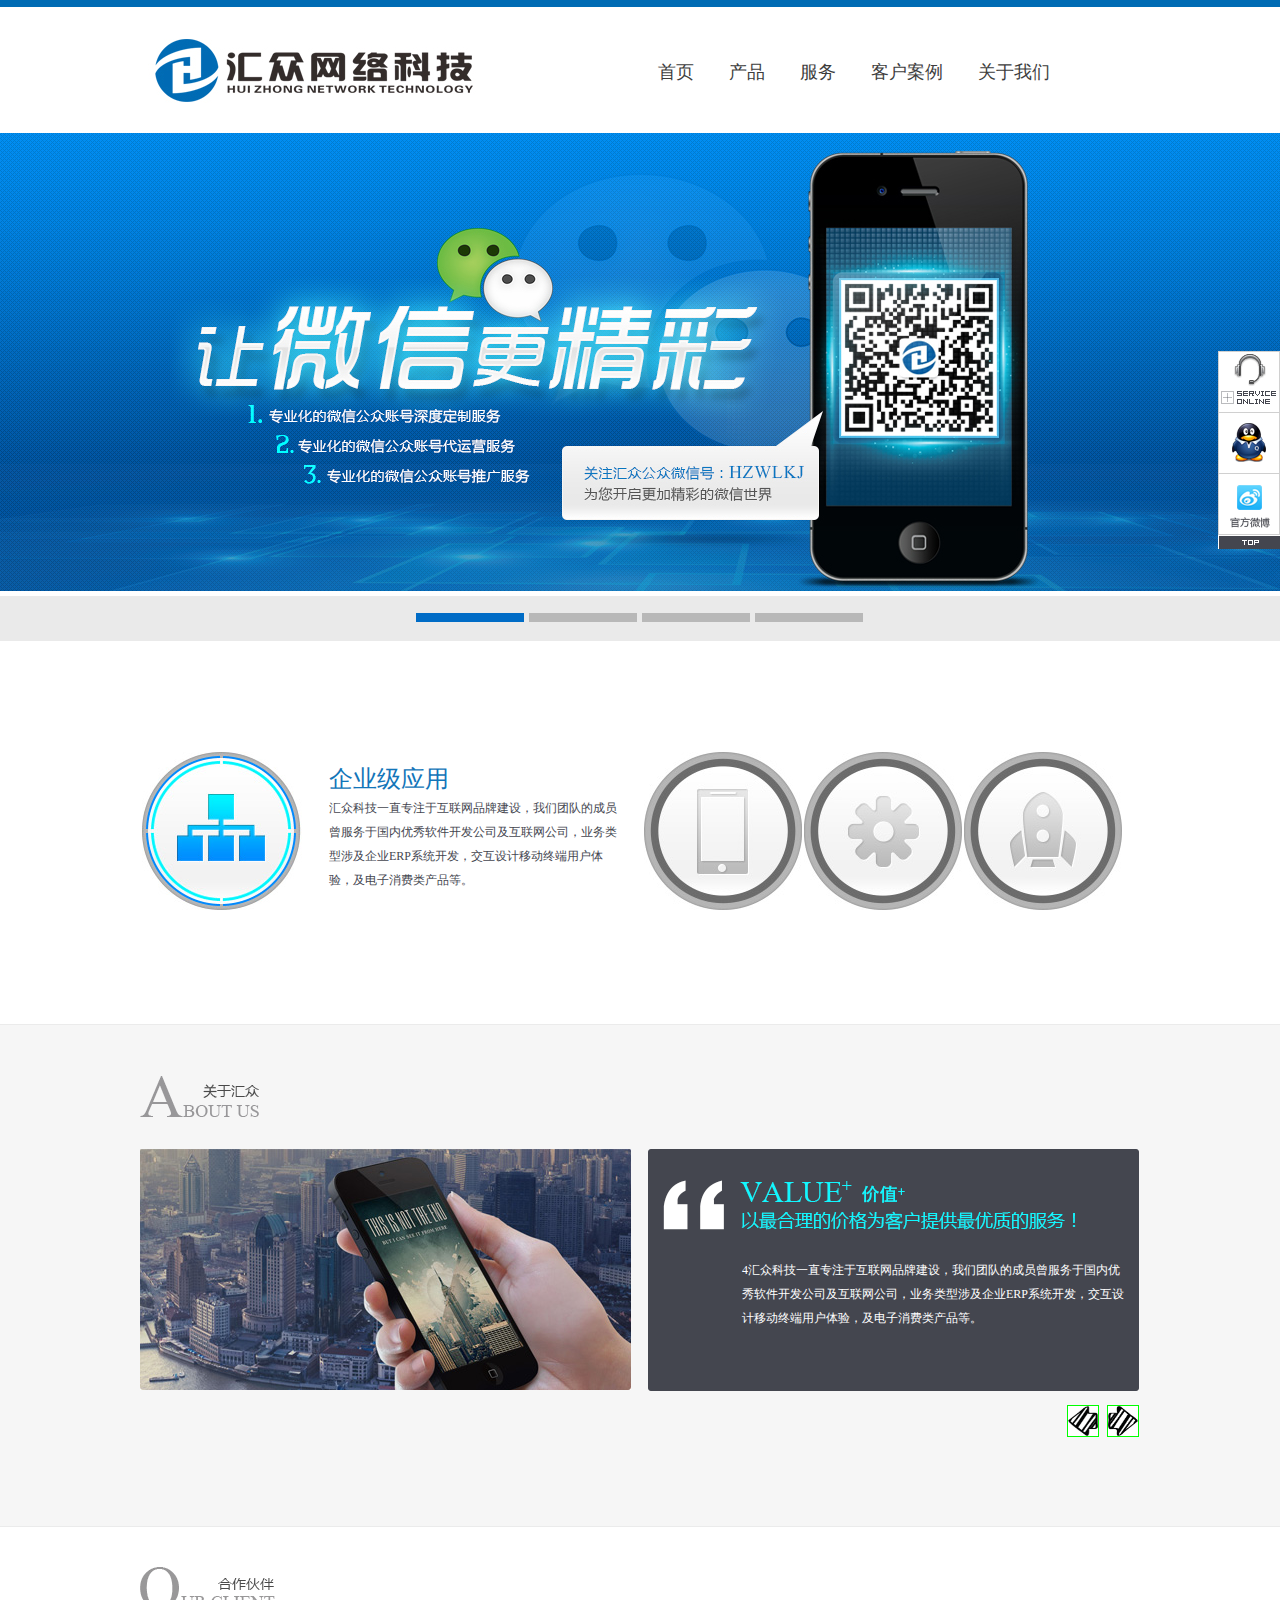
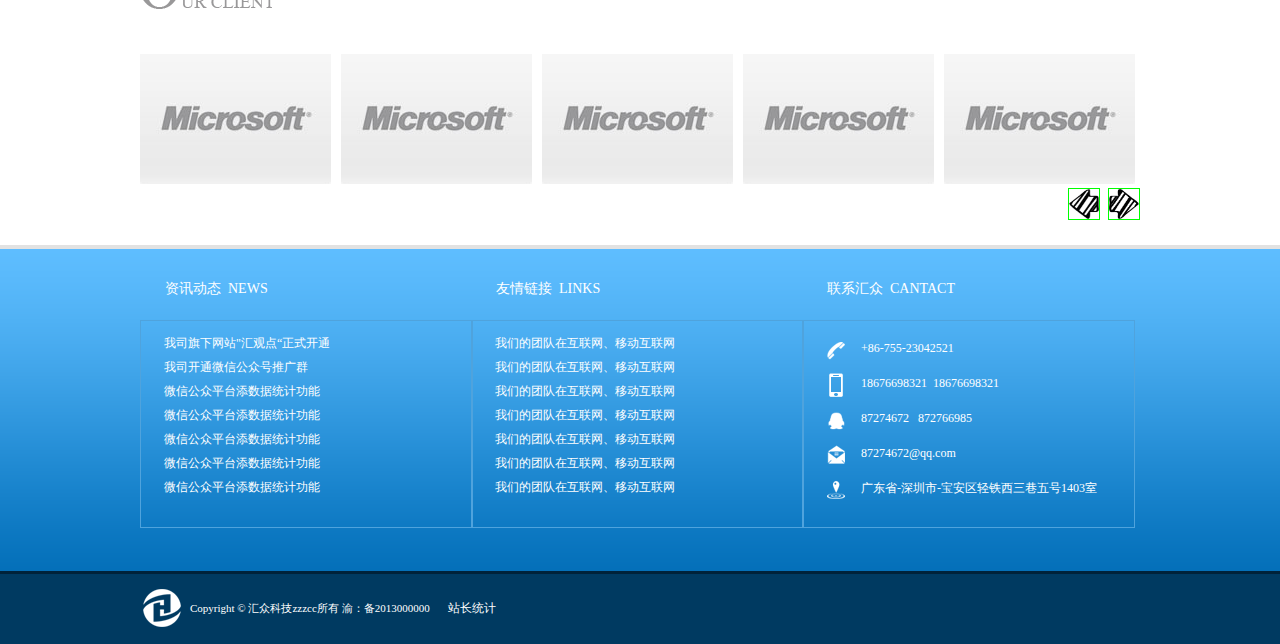
<file: index.html>
<!DOCTYPE html>
<html>
	<head>
		<meta charset="utf-8" />
		<title></title>
		<link rel="stylesheet" type="text/css" href="css/style.css"/>
	</head>
	<body>
	<div id="header">
			<a class="logo" href="##" target="_blank"><img src="img/logo.jpg" width="340" height="125" /></a>
			<ul class="header-bt">
				<li><a href="index.html">首页</a></li>
				<li>
					<a href="product.html">产品</a>
					<dl class="nav" style="display: none;">
						<dd>
							<a href="##">企业级应用</a>
							<dl class="nav" style="display: none;">
								<dd><a href="##">企业级应用</a></dd>
								<dd><a href="##">微信营销应用</a></dd>
								<dd><a href="##">手机移动应用</a></dd>
							</dl>
						</dd>
						<dd>
							<a href="##">微信营销应用</a>
							<dl class="nav" style="display: none;">
								<dd><a href="##">企业级应用</a></dd>
								<dd><a href="##">微信营销应用</a></dd>
								<dd><a href="##">手机移动应用</a></dd>
							</dl>
						</dd>
						<dd>
							<a href="##">手机移动应用</a>
							<dl class="nav" style="display: none;">
								<dd><a href="##">企业级应用</a></dd>
								<dd><a href="##">微信营销应用</a></dd>
								<dd><a href="##">手机移动应用</a></dd>
							</dl>
						</dd>
					</dl>
				</li>
				<li>
					<a href="##">服务</a>
					<dl class="nav" style="display: none;">
						<dd>
							<a href="##">企业级应用</a>
							<dl class="nav" style="display: none;">
								<dd><a href="##">企业级应用</a></dd>
								<dd><a href="##">微信营销应用</a></dd>
								<dd><a href="##">手机移动应用</a></dd>
							</dl>
						</dd>
						<dd>
							<a href="##">微信营销应用</a>
							<dl class="nav" style="display: none;">
								<dd><a href="##">企业级应用</a></dd>
								<dd><a href="##">微信营销应用</a></dd>
								<dd><a href="##">手机移动应用</a></dd>
							</dl>
						</dd>
						<dd>
							<a href="##">手机移动应用</a>
							<dl class="nav" style="display: none;">
								<dd><a href="##">企业级应用</a></dd>
								<dd><a href="##">微信营销应用</a></dd>
								<dd><a href="##">手机移动应用</a></dd>
							</dl>
						</dd>
					</dl>
				</li>
				<li><a href="##">客户案例</a></li>
				<li>
					<a href="about_us.html">关于我们</a>
					<dl class="nav" style="display:none ;">
						<dd><a href="##">企业级应用</a></dd>
						<dd><a href="##">微信营销应用</a></dd>
						<dd><a href="##">手机移动应用</a></dd>
						<dd><a href="##">企业级应用</a></dd>
						<dd><a href="##">微信营销应用</a></dd>
						<dd><a href="##">手机移动应用</a></dd>
						<dd><a href="##">企业级应用</a></dd>
						<dd><a href="##">微信营销应用</a></dd>
						<dd><a href="##">手机移动应用</a></dd>
					</dl>
				</li>
			</ul>
	</div>
	<div id="center01">
		<a id="flash_left" class="flash_left" href="javascript:void(0)" style="display:none;">左</a>
		<div style="display:inline-block;">
			<ul class="flash_img">
		    	<li class="current"><a href="##" target="_blank"><img src="img/1.jpg" alt="图1" /></a></li>
		        <li style=" display: none;"><a href="##" target="_blank" ><img src="img/2.jpg"  alt="图2" /></a></li>
		        <li style=" display: none;"><a href="##" target="_blank" ><img src="img/3.jpg"  alt="图3" /></a></li>
		        <li style="display: none;"><a href="##" target="_blank" ><img src="img/4.jpg"   alt="图4" /></a></li>
		   </ul>
		</div>   
		    <a id="flash_right" class="flash_right" href="javascript:void(0)" style="display:none;">右</a>
		  	<div class="flash_btn">
		    	<span class="current">1</span>
		        <span>2</span>
		        <span>3</span>
		        <span>4</span>
		   </div>
	</div>
	<div id="center02">
		<div class="width">
		<ul class="center02-ul">
			<li class="current" style="width:502px;">
				<span class="center-span center-span-01"></span>
				<dl>
					<dt>企业级应用</dt>
					<dd>汇众科技一直专注于互联网品牌建设，我们团队的成员曾服务于国内优秀软件开发公司及互联网公司，业务类型涉及企业ERP系统开发，交互设计移动终端用户体验，及电子消费类产品等。</dd>
				</dl>
			</li>
			<li>
				<span class="center-span center-span-02"></span>
				<dl>
					<dt>企业级应用</dt>
					<dd>汇众科技一直专注于互联网品牌建设，我们团队的成员曾服务于国内优秀软件开发公司及互联网公司，业务类型涉及企业ERP系统开发，交互设计移动终端用户体验，及电子消费类产品等。</dd>
				</dl>
			</li>
			<li>
				<span class="center-span center-span-03"></span>
				<dl>
					<dt>企业级应用</dt>
					<dd>汇众科技一直专注于互联网品牌建设，我们团队的成员曾服务于国内优秀软件开发公司及互联网公司，业务类型涉及企业ERP系统开发，交互设计移动终端用户体验，及电子消费类产品等。</dd>
				</dl>
			</li>
			<li>
				<span class="center-span center-span-04"></span>
				<dl>
					<dt>企业级应用</dt>
					<dd>汇众科技一直专注于互联网品牌建设，我们团队的成员曾服务于国内优秀软件开发公司及互联网公司，业务类型涉及企业ERP系统开发，交互设计移动终端用户体验，及电子消费类产品等。</dd>
				</dl>
			</li>
		</ul>
		</div>
	</div>
	
	<div id="center03">
		<div class="width">
			<h3 class="center03-title"></h3>
			<div class="center03-main">
				<div class="center03-left">
					<img src="img/about_left.jpg" width="491" height="241" />
					<p style="top: 241px;">我们的团队在互联网、移动互联网、企业内网应用建设及其互联互通方面积累了大量成功经验，专为大型企事业单位、商业机构提供舆情监控、企业搜索、信息管理、系统集成、协同办公等定制级专家服务</p>
				</div>
				<div class="center03-right">
					<ul class="center03-ul">
						<li>4汇众科技一直专注于互联网品牌建设，我们团队的成员曾服务于国内优秀软件开发公司及互联网公司，业务类型涉及企业ERP系统开发，交互设计移动终端用户体验，及电子消费类产品等。</li>
						<li>1汇众科技一直专注于互联网品牌建设，我们团队的成员曾服务于国内优秀软件开发公司及互联网公司，业务类型涉及企业ERP系统开发，交互设计移动终端用户体验，及电子消费类产品等。</li>
						<li>2汇众科技一直专注于互联网品牌建设，我们团队的成员曾服务于国内优秀软件开发公司及互联网公司，业务类型涉及企业ERP系统开发，交互设计移动终端用户体验，及电子消费类产品等。</li>
						<li>3汇众科技一直专注于互联网品牌建设，我们团队的成员曾服务于国内优秀软件开发公司及互联网公司，业务类型涉及企业ERP系统开发，交互设计移动终端用户体验，及电子消费类产品等。</li>
					</ul>
					<a class="center03-li-left" href="javascript:void(0);"></a>
					<a class="center03-li-right" href="javascript:void(0);"></a>
				</div>
			</div>
		</div>
	</div>
	
	
	<div id="center04">
		<div class="width">
			<h3 class="center04-title"></h3>
			<ul class="center04-client">
				<li><a href="##"><img src="img/client_log.jpg" alt="合作商" /></a></li>
				<li><a href="##"><img src="img/client_log.jpg" alt="合作商" /></a></li>
				<li><a href="##"><img src="img/client_log.jpg" alt="合作商" /></a></li>
				<li><a href="##"><img src="img/client_log.jpg" alt="合作商" /></a></li>
				<li><a href="##"><img src="img/client_log.jpg" alt="合作商" /></a></li>
				<li><a href="##"><img src="img/client_log.jpg" alt="合作商" /></a></li>
				<li><a href="##"><img src="img/client_log.jpg" alt="合作商" /></a></li>
			</ul>
			<a class="center04-li-left" href="javascript:void(0);"></a>
			<a class="center04-li-right" href="javascript:void(0);"></a>
		</div>
	</div>
	
	<div id="bottom">
		<div class="width">
			<div class="bottom-main">
				<a class="bottom-main-title" href="##">资讯动态&nbsp;&nbsp;NEWS</a>
				<ul>
					<li><a href="">我司旗下网站"汇观点“正式开通</a></li>
					<li><a href="">我司开通微信公众号推广群</a></li>
					<li><a href="">微信公众平台添数据统计功能</a></li>
					<li><a href="">微信公众平台添数据统计功能</a></li>
					<li><a href="">微信公众平台添数据统计功能</a></li>
					<li><a href="">微信公众平台添数据统计功能</a></li>
					<li><a href="">微信公众平台添数据统计功能</a></li>
				</ul>
			</div>
			<div class="bottom-main">
				<a class="bottom-main-title" href="##">友情链接&nbsp;&nbsp;LINKS</a>
				<ul>
					<li><a href="">我们的团队在互联网、移动互联网</a></li>
					<li><a href="">我们的团队在互联网、移动互联网</a></li>
					<li><a href="">我们的团队在互联网、移动互联网</a></li>
					<li><a href="">我们的团队在互联网、移动互联网</a></li>
					<li><a href="">我们的团队在互联网、移动互联网</a></li>
					<li><a href="">我们的团队在互联网、移动互联网</a></li>
					<li><a href="">我们的团队在互联网、移动互联网</a></li>
				</ul>
			</div>
			<div class="bottom-main">
				<a class="bottom-main-right" href="##">联系汇众&nbsp;&nbsp;CANTACT</a>
				<ul class="bottom-right-ul">
					<li class="bottom-right-01">+86-755-23042521</li>
					<li class="bottom-right-02">18676698321&nbsp;&nbsp;18676698321</li>
					<li class="bottom-right-03">87274672&nbsp;&nbsp;&nbsp;872766985</li>
					<li class="bottom-right-04">87274672@qq.com</li>
					<li class="bottom-right-05">广东省-深圳市-宝安区轻铁西三巷五号1403室</li>
				</ul>
			</div>
			
		</div>		
	</div>
	
	<div id="floot">
		<ul class="width clearfix">
			<li class="floot-left">Copyright &copy; 汇众科技zzzcc所有&nbsp;渝：备2013000000</li>
			<li class="floot-right"><a href="##">站长统计</a></li>
		</ul>
	</div>
	
	<ul id="Nav">
		<li class="one"><a href="##"></a></li>
		<li class="two"><a href="##"></a></li>
		<li class="three"><a href="##"></a></li>
		<li class="four"><a href="#header"></a></li>
	</ul>
	<div id="gotop" style="display: none;"></div>
	<script type="text/javascript" src="js/jquery.min.js"></script>
	<script type="text/javascript" src="js/js.js"></script>
	</body>
</html>
</file>
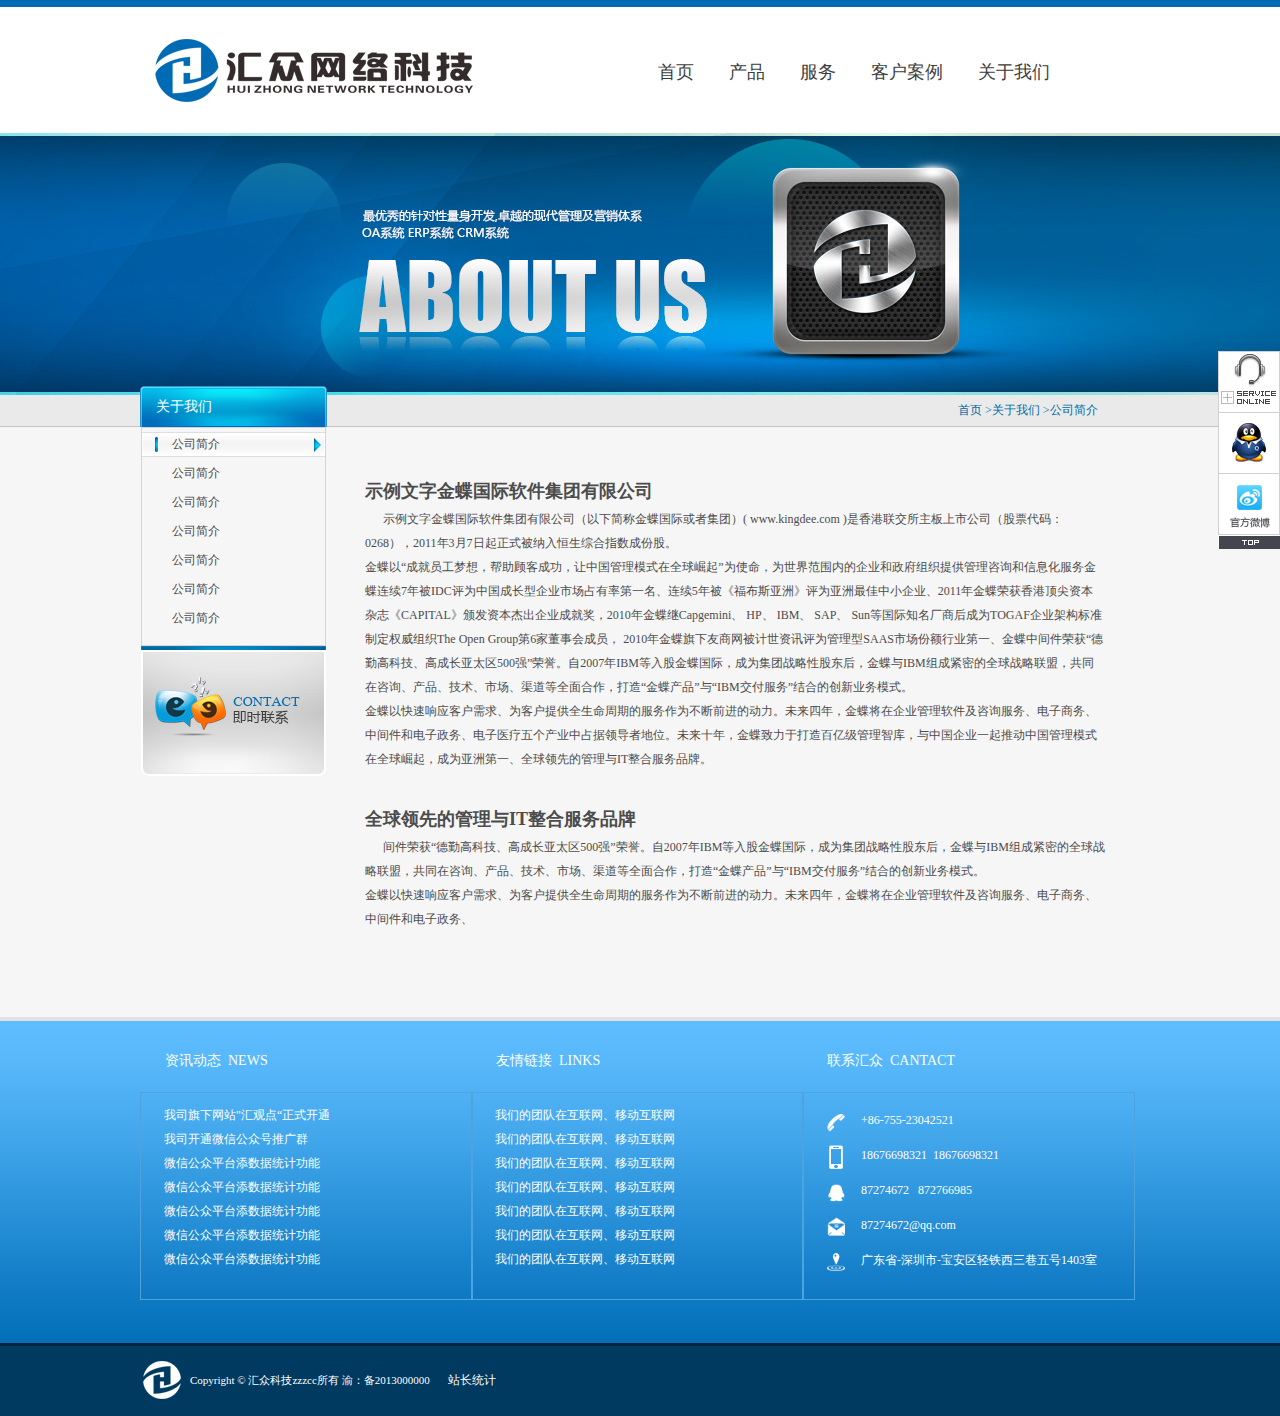
<file: about_us.html>
<!DOCTYPE html>
<html>
	<head>
		<meta charset="UTF-8">
		<title></title>
		<link rel="stylesheet" type="text/css" href="css/style.css"/>
	</head>
	<body>
		<div id="header">
			<a class="logo" href="##" target="_blank"><img src="img/logo.jpg" width="340" height="125" /></a>
			<ul class="header-bt">
				<li><a href="index.html">首页</a></li>
				<li>
					<a href="product.html">产品</a>
					<dl class="nav" style="display: none;">
						<dd>
							<a href="##">企业级应用</a>
							<dl class="nav" style="display: none;">
								<dd><a href="##">企业级应用</a></dd>
								<dd><a href="##">微信营销应用</a></dd>
								<dd><a href="##">手机移动应用</a></dd>
							</dl>
						</dd>
						<dd>
							<a href="##">微信营销应用</a>
							<dl class="nav" style="display: none;">
								<dd><a href="##">企业级应用</a></dd>
								<dd><a href="##">微信营销应用</a></dd>
								<dd><a href="##">手机移动应用</a></dd>
							</dl>
						</dd>
						<dd>
							<a href="##">手机移动应用</a>
							<dl class="nav" style="display: none;">
								<dd><a href="##">企业级应用</a></dd>
								<dd><a href="##">微信营销应用</a></dd>
								<dd><a href="##">手机移动应用</a></dd>
							</dl>
						</dd>
					</dl>
				</li>
				<li>
					<a href="##">服务</a>
					<dl class="nav" style="display: none;">
						<dd>
							<a href="##">企业级应用</a>
							<dl class="nav" style="display: none;">
								<dd><a href="##">企业级应用</a></dd>
								<dd><a href="##">微信营销应用</a></dd>
								<dd><a href="##">手机移动应用</a></dd>
							</dl>
						</dd>
						<dd>
							<a href="##">微信营销应用</a>
							<dl class="nav" style="display: none;">
								<dd><a href="##">企业级应用</a></dd>
								<dd><a href="##">微信营销应用</a></dd>
								<dd><a href="##">手机移动应用</a></dd>
							</dl>
						</dd>
						<dd>
							<a href="##">手机移动应用</a>
							<dl class="nav" style="display: none;">
								<dd><a href="##">企业级应用</a></dd>
								<dd><a href="##">微信营销应用</a></dd>
								<dd><a href="##">手机移动应用</a></dd>
							</dl>
						</dd>
					</dl>
				</li>
				<li><a href="##">客户案例</a></li>
				<li>
					<a href="about_us.html">关于我们</a>
					<dl class="nav" style="display:none ;">
						<dd><a href="##">企业级应用</a></dd>
						<dd><a href="##">微信营销应用</a></dd>
						<dd><a href="##">手机移动应用</a></dd>
						<dd><a href="##">企业级应用</a></dd>
						<dd><a href="##">微信营销应用</a></dd>
						<dd><a href="##">手机移动应用</a></dd>
						<dd><a href="##">企业级应用</a></dd>
						<dd><a href="##">微信营销应用</a></dd>
						<dd><a href="##">手机移动应用</a></dd>
					</dl>
				</li>
			</ul>
		</div>
	
		<div id="aboutus-picture">
			<ul class="width clearfix">
				<li>首页 &gt;</li>
				<li> 关于我们 &gt;</li>
				<li><span>公司简介</span></li>
			</ul>
		</div>
		<div id="aboutus-text" class="clearfix">
			<div class="aboutus-main-text clearfix">
				<div class="text-left">
					<h3>关于我们</h3>
					<ul class="text-nav">
						<li  class="current-nav"><a href="##">公司简介</a></li>
						<li><a href="##">公司简介</a></li>
						<li><a href="##">公司简介</a></li>
						<li><a href="##">公司简介</a></li>
						<li><a href="##">公司简介</a></li>
						<li><a href="##">公司简介</a></li>
						<li><a href="##">公司简介</a></li>
					</ul>
					<a class="contact" href="##"></a>
				</div>
				<div class="text-right">
					<h3>示例文字金蝶国际软件集团有限公司 </h3>
					<p>&nbsp;&nbsp;&nbsp;&nbsp;&nbsp;&nbsp;示例文字金蝶国际软件集团有限公司（以下简称金蝶国际或者集团）( www.kingdee.com )是香港联交所主板上市公司（股票代码：0268），2011年3月7日起正式被纳入恒生综合指数成份股。</br>金蝶以“成就员工梦想，帮助顾客成功，让中国管理模式在全球崛起”为使命，为世界范围内的企业和政府组织提供管理咨询和信息化服务金蝶连续7年被IDC评为中国成长型企业市场占有率第一名、连续5年被《福布斯亚洲》评为亚洲最佳中小企业、2011年金蝶荣获香港顶尖资本杂志《CAPITAL》颁发资本杰出企业成就奖，2010年金蝶继Capgemini、 HP、 IBM、 SAP、 Sun等国际知名厂商后成为TOGAF企业架构标准制定权威组织The Open Group第6家董事会成员， 2010年金蝶旗下友商网被计世资讯评为管理型SAAS市场份额行业第一、金蝶中间件荣获“德勤高科技、高成长亚太区500强”荣誉。自2007年IBM等入股金蝶国际，成为集团战略性股东后，金蝶与IBM组成紧密的全球战略联盟，共同在咨询、产品、技术、市场、渠道等全面合作，打造“金蝶产品”与“IBM交付服务”结合的创新业务模式。</br>金蝶以快速响应客户需求、为客户提供全生命周期的服务作为不断前进的动力。未来四年，金蝶将在企业管理软件及咨询服务、电子商务、中间件和电子政务、电子医疗五个产业中占据领导者地位。未来十年，金蝶致力于打造百亿级管理智库，与中国企业一起推动中国管理模式在全球崛起，成为亚洲第一、全球领先的管理与IT整合服务品牌。</p>
					<h3>全球领先的管理与IT整合服务品牌</h3>
					<p>&nbsp;&nbsp;&nbsp;&nbsp;&nbsp;&nbsp;间件荣获“德勤高科技、高成长亚太区500强”荣誉。自2007年IBM等入股金蝶国际，成为集团战略性股东后，金蝶与IBM组成紧密的全球战略联盟，共同在咨询、产品、技术、市场、渠道等全面合作，打造“金蝶产品”与“IBM交付服务”结合的创新业务模式。</br>金蝶以快速响应客户需求、为客户提供全生命周期的服务作为不断前进的动力。未来四年，金蝶将在企业管理软件及咨询服务、电子商务、中间件和电子政务、</p>
				</div>
			</div>	
		</div>
	
	
	
	
	
	
	
	
	
	
	
	
	
	
	
	
	
	
	<div id="bottom">
		<div class="width">
			<div class="bottom-main">
				<a class="bottom-main-title" href="##">资讯动态&nbsp;&nbsp;NEWS</a>
				<ul>
					<li><a href="">我司旗下网站"汇观点“正式开通</a></li>
					<li><a href="">我司开通微信公众号推广群</a></li>
					<li><a href="">微信公众平台添数据统计功能</a></li>
					<li><a href="">微信公众平台添数据统计功能</a></li>
					<li><a href="">微信公众平台添数据统计功能</a></li>
					<li><a href="">微信公众平台添数据统计功能</a></li>
					<li><a href="">微信公众平台添数据统计功能</a></li>
				</ul>
			</div>
			<div class="bottom-main">
				<a class="bottom-main-title" href="##">友情链接&nbsp;&nbsp;LINKS</a>
				<ul>
					<li><a href="">我们的团队在互联网、移动互联网</a></li>
					<li><a href="">我们的团队在互联网、移动互联网</a></li>
					<li><a href="">我们的团队在互联网、移动互联网</a></li>
					<li><a href="">我们的团队在互联网、移动互联网</a></li>
					<li><a href="">我们的团队在互联网、移动互联网</a></li>
					<li><a href="">我们的团队在互联网、移动互联网</a></li>
					<li><a href="">我们的团队在互联网、移动互联网</a></li>
				</ul>
			</div>
			<div class="bottom-main">
				<a class="bottom-main-right" href="##">联系汇众&nbsp;&nbsp;CANTACT</a>
				<ul class="bottom-right-ul">
					<li class="bottom-right-01">+86-755-23042521</li>
					<li class="bottom-right-02">18676698321&nbsp;&nbsp;18676698321</li>
					<li class="bottom-right-03">87274672&nbsp;&nbsp;&nbsp;872766985</li>
					<li class="bottom-right-04">87274672@qq.com</li>
					<li class="bottom-right-05">广东省-深圳市-宝安区轻铁西三巷五号1403室</li>
				</ul>
			</div>
			
		</div>		
	</div>
	
	<div id="floot">
		<ul class="width clearfix">
			<li class="floot-left">Copyright &copy; 汇众科技zzzcc所有&nbsp;渝：备2013000000</li>
			<li class="floot-right"><a href="##">站长统计</a></li>
		</ul>
	</div>	
		
	<ul id="Nav">
			<li class="one"><a href="##"></a></li>
			<li class="two"><a href="##"></a></li>
			<li class="three"><a href="##"></a></li>
			<li class="four"><a href="#header"></a></li>
		</ul>
		
		<div id="gotop" style="display: none;"></div>
		
		<script type="text/javascript" src="js/jquery.min.js"></script>
		<script type="text/javascript" src="js/jquery.isotope.min.js"></script>
		<script type="text/javascript" src="js/js.js"></script>
	</body>
</html>
</file>
<file: css/style.css>
html,body,div,ul,li,dl,dt,dd,p,h1,h2,h3,h4,h5,h6,span,a,em,b,strong,img,input,textarea,select,form{margin: 0; padding: 0;}
li{list-style: none;}
img{border: 0 none; vertical-align:top;}
a{color: #3d3d3d; text-decoration: none;}
a:hover{color:#0f0;}
.clearfix{*zoom:1;}
.clearfix:after{content: "."; visibility: hidden; clear:both; display: block; height: 0; font-size: 0;}
body{ font-family: "微软雅黑"; font-size: 12px; color: #44464f; background:url(../img/bg-1.png) repeat-x #FFFFFF;}

/*头部*/
#header{width: 1000px; margin: 7px auto 0; height: 126px;}
.logo{float: left; display: block; width: 340px; height: 125px; margin-right: 178px;}
.logo img{width: 100%; height: 100%;}
.header-bt li{float: left; text-align: center; height: 50px; margin-right: 35px; margin-top: 45px; line-height: 40px; font-size: 18px; position: relative;z-index: 99;}
.nav{position: absolute; left: 0; top: 50px; width: 173px; border: #e9e9e9 1px solid; border-radius: 5px; background: #FFFFFF; font-size: 14px; padding: 20px 0 20px 15px;box-shadow: 0 0 5px #e2e2e2;}
.nav dd{width: 173px; height: 37px; position: relative;}
.nav a{display: block; width:136px; height: 35px; border: #fff 1px solid; line-height: 35px; padding-left: 10px; color: #707885; border-radius: 5px; text-align: left;}
.nav .CurRent,.nav a:hover{border-color: #e2e2e2; background: #eeeeee; color: #555555;} 
.nav .nav{top: 0; left: 173px;}

/*返回顶部*/
#gotop{width: 44px; height: 44px; background: url(../img/top.png) no-repeat; position: fixed; bottom: 29px; left: 50%; margin-left:456px; cursor: pointer;}

/*侧导航*/
#Nav{position: fixed; width: 62px; height: 198px; top: 50%; right: 0; margin-top:-99px;}
#Nav li{width: 60px; height: 60px; background: url(../img/right_nav.png) no-repeat;}
#Nav .one{background-position: 0 0; border:#d0d0d0 1px solid;}
#Nav .two{background-position: 0 -60px; border:#d0d0d0 1px solid; border-top:none;}
#Nav .three{background-position: 0 -120px; border:#d0d0d0 1px solid; border-top:none;}
#Nav .four{background-position: 0px -180px; width: 62px; height: 14px;}
#Nav a{width: 100%; height: 100%; display: block;}
/*中间1*/
#center01{width: 100%; height:508px;  text-align: center; position: relative;  overflow: hidden;}
.flash_img{ width: 100%;text-align:center; display:table-cell; vertical-align:middle;}
.flash_img li{width:1920px;  height: 460px; position: absolute; left: 50%; margin-left:-960px; margin-top: -13px;}
.flash_img img{width: 100%; height: 100%;}
.flash_left,.flash_right{width: 113px; height: 113px; background: url(../img/flash_btn.png); position:absolute; top: 50%; margin-top: -56px;z-index: 99;text-indent: -99em; overflow: hidden;}
.flash_left{left: 0;}
.flash_right{ background-position: 0 -113px; right: 0;}
.flash_btn{width: 100%; height: 45px; background: #eaeaea; text-align: center; line-height: 45px; position: absolute; bottom:0;}
.flash_btn span{ width:108px; height: 9px; margin-right: 2px; background: #b8b8b8; display: inline-block; text-indent: -99em; overflow: hidden; cursor: pointer;}
.flash_btn .current{background: #006cc6;}

/*中间2*/
#center02{width: 100%; height: 383px; background: #FFFFFF;}
.width{width: 1000px; margin: 0 auto; overflow:hidden;}
.center02-ul{width:200%; height: 383px; padding-top: 111px; overflow: hidden;}
.center02-ul li{float: left; position: relative; overflow: hidden; cursor: pointer; width: 160px; height: 158px;}
.center-span{ display: block;  width: 160px; height: 158px; background:url(../img/center_02.jpg) no-repeat; margin-left: 2px;}
.center02-ul dl{position: absolute; left: 189px; top: 0; padding-top: 10px;}
.center02-ul dt{ height: 34px; line-height: 34px; font-size: 24px; color: #1275b9;}
.center02-ul dd{ height: 96px; line-height: 24px; width: 288px; margin-left: 0px;}

.center-span-01{  background-position: 0px 0px;}
.center-span-02{   background-position:-179px 0px;}
.center-span-03{ background-position: -346px 0px;}
.center-span-04{ background-position: -515px 0px;}
.current .center-span-01{background-position: 0 -177px;}
.current .center-span-02{background-position: -179px -177px;}
.current .center-span-03{background-position: -346px -177px;}
.current .center-span-04{background-position: -515px -177px;}

/*中间3*/
#center03{ width: 100%; height: 452px; background: #f6f6f6; border-bottom: #ebebeb 1px solid; border-top: #ebebeb 1px solid; padding-top: 49px;}
.center03-title{width: 120px; height: 45px; background: url(../img/about.png) no-repeat;}
.center03-main{width: 100%; height: 288px; margin-top: 30px;}
.center03-left{float: left; width: 491px; height: 241px; position: relative; overflow: hidden;}
.center03-left img{width: 100%;}
.center03-left p{width:448px; height:217px; line-height: 24px; color:#eaf0f8; padding: 24px 18px 0 25px; position: absolute; left: 0; top: 0;
	filter:progid:DXImageTransform.Microsoft.gradient(enabled='true',startColorstr='#C40078DD', endColorstr='#C40078DD');background:rgba(0,120,221,0.77);}
.center03-right{float: left; width: 491px; height: 288px; margin-left: 17px; background: url(../img/about_right.png) no-repeat; overflow: hidden; position: relative;}
.center03-ul{ width:3000px; height: 133px; margin: 109px 0 0 94px;}
.center03-ul li{ float:left; line-height: 24px; color: #ffffff; width: 384px; padding-right: 13px;}
.center03-li-left,.center03-li-right{float: left; display: block; width: 30px; height: 30px; border: #00FF00 1px solid; position: absolute; bottom: 0; right: 0;}
.center03-li-left{background:url(../img/left_click.png) no-repeat;  background-size: 100% 100%; right: 40px;}
.center03-li-left:hover,.center03-li-right:hover{border-color: #F00;}
.center03-li-right{background:url(../img/right_click.png) no-repeat;  background-size: 100% 100%;}

/*中间4*/
#center04{ width: 100%; height: 280px; padding-top: 38px;}
#center04 .width{position: relative; height: 280px;}
.center04-title{width: 135px; height: 45px; background: url(../img/client.png) no-repeat;}
.center04-client{width: 500%; height: 130px; margin-top: 44px;}
.center04-client li{float: left; margin-right: 10px; widows: 191px;}
.center04-li-left,.center04-li-right{float: left; display: block; width: 30px; height: 30px; border: #00FF00 1px solid; position: absolute; bottom:25px; right: 0;}
.center04-li-left{background:url(../img/left_click.png) no-repeat;  background-size: 100% 100%; right: 40px;}
.center04-li-left:hover,.center04-li-right:hover{border-color: #F00;}
.center04-li-right{background:url(../img/right_click.png) no-repeat;  background-size: 100% 100%;}

/*下面*/
#bottom{ width: 100%; height: 322px; background: url(../img/bottom_bg.png) repeat-x;  border-top: #e2e2e2 4px solid;}
#bottom .width{ height: 274px; padding-top: 22px;}
.bottom-main{width: 331px; height:274px;float: left;}
.bottom-main-title,.bottom-main-right{ display: block; width:150px; height: 35px; line-height: 35px; font-size: 14px; color: #ffffff; margin-left: 25px;}
.bottom-main-title:hover{color: #fff000;}
.bottom-main ul{width:331px; height: 196px; border: #4fa3dd 1px solid; margin-top: 14px; padding-top: 10px;}
.bottom-main li{ font-size: 12px; width: 308px; line-height: 24px;padding-left: 23px;}
.bottom-main li a{ color:#FFFFFF;}
.bottom-main li a:hover{color: #00FF00; text-decoration: underline;}
.bottom-right-ul li{ font-size: 12px; width: 308px; height: 35px; line-height: 35px;margin-left: 23px;  padding-left:35px; color:#FFFFFF; background: url(../img/bottom_right.png) no-repeat;}
.bottom-right-ul .bottom-right-01{background-position: 0 0;}
.bottom-right-ul .bottom-right-02{background-position: 0 -35px;}
.bottom-right-ul .bottom-right-03{background-position: 0 -70px;}
.bottom-right-ul .bottom-right-04{background-position: 0 -105px;}
.bottom-right-ul .bottom-right-05{background-position: 0 -140px;}

/*底部*/
#floot{width: 100%; height: 70px; background:#003a61; border-top:#00223a 3px solid;}
.floot-left{float: left; height: 40px; background: url(../img/floot_logo.png) no-repeat; line-height: 40px; margin-top: 14px; margin-right: 18px; padding-left: 50px; color: #FFFFFF; font-size: 11px;}
.floot-right a{float: left; height: 40px; line-height: 40px; margin-top: 14px; color: #FFFFFF;}
.floot-right a:hover{color:#00FF00;}



/*产品页*//*////////////////////////////////////////////////////////////////////////////////////////////////////////////////////////////////////*/

/*产品导航栏*/
#list-picture{width: 100%; min-width: 1000px; height: 329px; background: url(../img/two_picture.jpg) no-repeat center top #eaeaea;}
.list-nav{ padding-top: 276px;}
.list-nav li{float: left; width:108px; height: 36px; line-height: 36px; margin-right: 14px;}
.list-nav a{ display: block; width:82px; height: 100%; font-size: 14px; color: #222222; padding-left: 26px;}
.list-nav a:hover{ background: url(../img/two_nav_bg.png) no-repeat; color: #0771ba;}
.list-nav-current a{ background: url(../img/two_nav_bg.png) no-repeat; color: #0771ba;}
/*产品图片，名称*/
#list-product{ width: 100%; height: auto; padding-bottom: 56px; padding-top: 63px; background: #f6f6f6;}
.product-ul{width: 110%; height: auto;}
.product-ul li{  float: left; width: 223px; height: 212px; margin-right: 29px; background: url(../img/list_bg.png) no-repeat; padding: 6px 0 0 5px;}
.product-picture{display: block; width: 217px; height: 131px;}
.product-name{ display: block; line-height: 36px; margin: 6px 0 0 16px;}
.product-name a{font-size: 14px; color: #222222;}
.product-name a:hover{color: #00FF00; }

/*产品筛选*/
/**** Isotope Filtering ****/

.isotope-item {
  z-index: 2;
}

.isotope-hidden.isotope-item {
  pointer-events: none;
  z-index: 1;
}

/**** Isotope CSS3 transitions ****/

.isotope,
.isotope .isotope-item {
  -webkit-transition-duration: 0.8s;
     -moz-transition-duration: 0.8s;
      -ms-transition-duration: 0.8s;
       -o-transition-duration: 0.8s;
          transition-duration: 0.8s;
}

.isotope {
  -webkit-transition-property: height, width;
     -moz-transition-property: height, width;
      -ms-transition-property: height, width;
       -o-transition-property: height, width;
          transition-property: height, width;
}

.isotope .isotope-item {
  -webkit-transition-property: -webkit-transform, opacity;
     -moz-transition-property:    -moz-transform, opacity;
      -ms-transition-property:     -ms-transform, opacity;
       -o-transition-property:      -o-transform, opacity;
          transition-property:         transform, opacity;
}

/**** disabling Isotope CSS3 transitions ****/

.isotope.no-transition,
.isotope.no-transition .isotope-item,
.isotope .isotope-item.no-transition {
  -webkit-transition-duration: 0s;
     -moz-transition-duration: 0s;
      -ms-transition-duration: 0s;
       -o-transition-duration: 0s;
          transition-duration: 0s;
}

/* End: Recommended Isotope styles */



/* disable CSS transitions for containers with infinite scrolling*/
.isotope.infinite-scrolling {
  -webkit-transition: none;
     -moz-transition: none;
      -ms-transition: none;
       -o-transition: none;
          transition: none;
}




/*尾页.关于我们*/
#aboutus-picture{width: 100%; min-width: 1000px; height:31px; padding-top: 262px; border-bottom: #c4c4c4 1px solid; background: url(../img/about-us-bg.jpg) no-repeat center top #eaeaea;}
#aboutus-picture .width{padding-left: 818px; width: 182px;}
#aboutus-picture li{float:left; line-height: 30px;color: #006ba7; font-size: 12px;}

#aboutus-text{ width:100%;padding-bottom: 86px; background: #f6f6f6;}
.aboutus-main-text{ width: 1000px; margin: 0 auto;}

.text-left{position: relative; width: 187px; z-index: 999; float: left;}
.text-left h3{ width:187px; height: 41px; line-height: 41px; padding-left: 16px; font-size: 14px; color: #FFFFFF; font-weight: normal; background: url(../img/taxt-nav.png) no-repeat; position: absolute; top:-41px;}
.text-nav{width: 183px; margin-left: 1px; border: #d8d2d2 1px solid; padding-bottom: 14px;}
.text-nav a{font-size: 12px; color: #4f4848; display: block;width: 183px; height: 25px; line-height: 25px; padding-left: 30px; margin-top: 4px;}
.current-nav,.text-nav a:hover{background: url(../img/aboutus-text.nav.png) no-repeat; color: #2685c5;}
.contact{display: block; width: 185px; height: 130px; margin-left: 1px; background: url(../img/contact.jpg) no-repeat;}

.text-right{float: left; width:740px; padding:16px 30px 0 38px;}
.text-right h3{width: auto; height: 32px; line-height: 32px; margin-top: 32px; font-size: 18px; color: #4c4c4c;}
.text-right p{line-height: 24px; color:#4c4c4c;}
</file>
